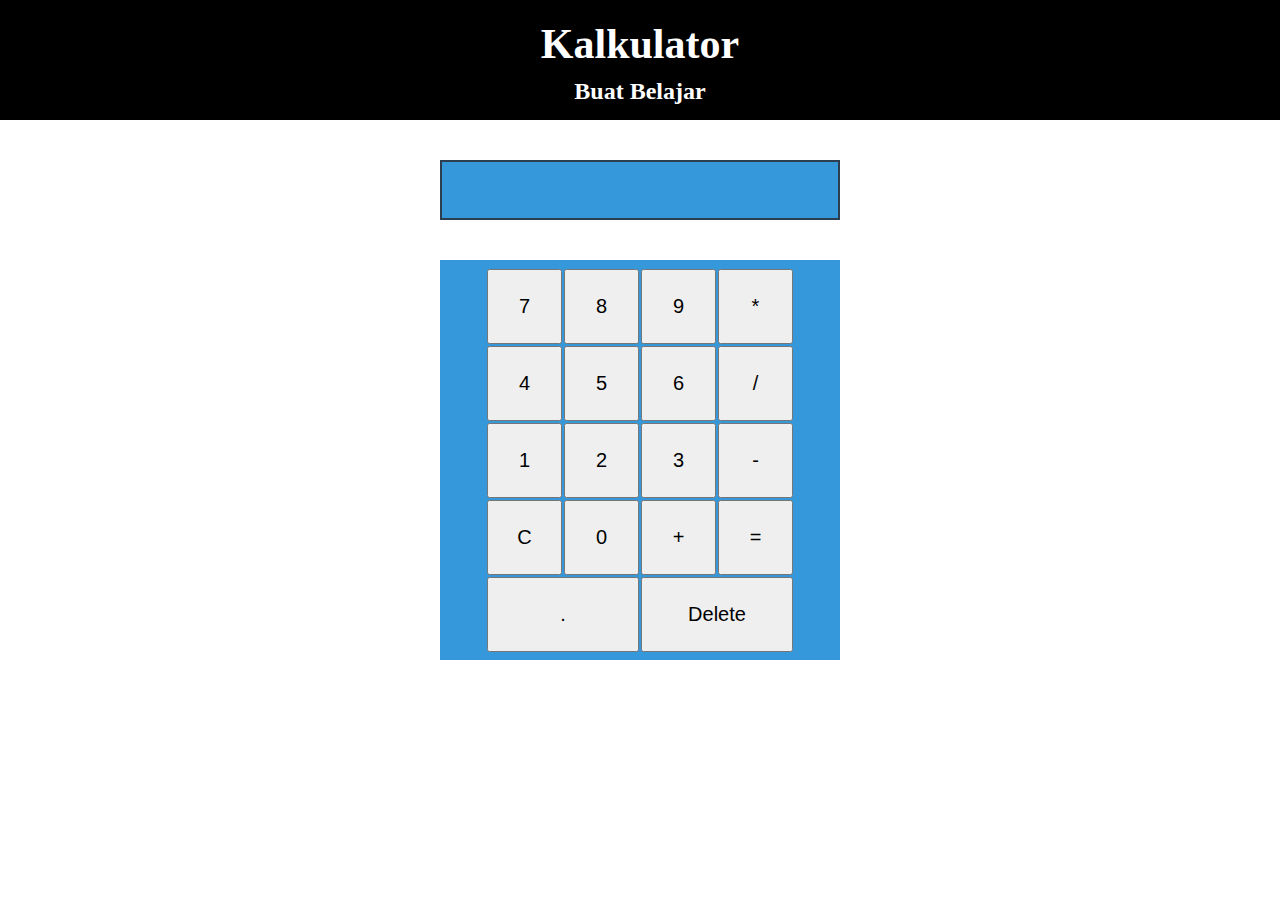
<file: index.html>
<!DOCTYPE html>
<html>
<head>
    <meta charset="UTF-8">
    <meta name="viewport" content="width=device-width, initial-scale=1.0">
    <title>Kalkulator</title>
    <link rel="stylesheet" href="kalkulator.css">
</head>
<body>
    <header class="judul">
        <h1>Kalkulator</h1>
        <h2>Buat Belajar</h2>
    </header>
    <div class="entry">
        <h2 id="isi" class="hitung"></h2>
    </div>
    <div class="tombol">
        <table>
            <tr class="normal">
                <td><button onclick="add('7')">7</button></td>
                <td><button onclick="add('8')">8</button></td>
                <td><button onclick="add('9')">9</button></td>
                <td><button onclick="add('*')">*</button></td>
            </tr>
            <tr class="normal">
                <td><button onclick="add('4')">4</button></td>
                <td><button onclick="add('5')">5</button></td>
                <td><button onclick="add('6')">6</button></td>
                <td><button onclick="add('/')">/</button></td>
            </tr>
            <tr class="normal">
                <td><button onclick="add('1')">1</button></td>
                <td><button onclick="add('2')">2</button></td>
                <td><button onclick="add('3')">3</button></td>
                <td><button onclick="add('-')">-</button></td>
            </tr>
            <tr class="normal">
                <td><button onclick="clearDisplay()">C</button></td>
                <td><button onclick="add('0')">0</button></td>
                <td><button onclick="add('+')">+</button></td>
                <td><button onclick="calc()">=</button></td>
            </tr>
            <tr class="wide">
                <td colspan="2"><button onclick="add('.')">.</button></td>
                <td colspan="2"><button onclick="deleteone()">Delete</button></td>
            </tr>
        </table>
    </div>

    <script src="kalkulator.js"></script>
</body>
</html>
</file>
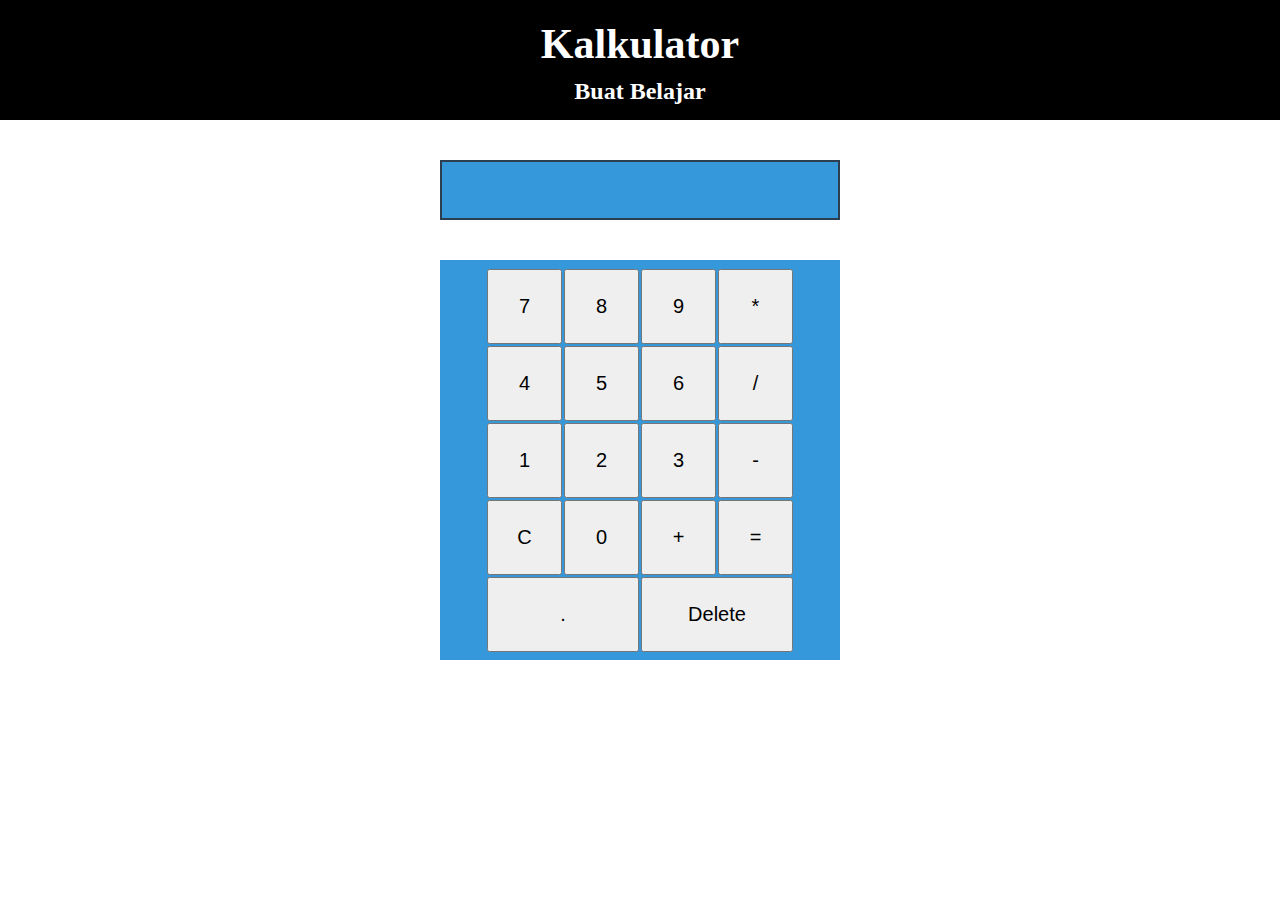
<file: kalkulator.html>
<!DOCTYPE html>
<html>
<head>
    <meta charset="UTF-8">
    <meta name="viewport" content="width=device-width, initial-scale=1.0">
    <title>Kalkulator</title>
    <link rel="stylesheet" href="kalkulator.css">
</head>
<body>
    <header class="judul">
        <h1>Kalkulator</h1>
        <h2>Buat Belajar</h2>
    </header>
    <div class="entry">
        <h2 id="isi" class="hitung"></h2>
    </div>
    <div class="tombol">
        <table>
            <tr class="normal">
                <td><button onclick="add('7')">7</button></td>
                <td><button onclick="add('8')">8</button></td>
                <td><button onclick="add('9')">9</button></td>
                <td><button onclick="add('*')">*</button></td>
            </tr>
            <tr class="normal">
                <td><button onclick="add('4')">4</button></td>
                <td><button onclick="add('5')">5</button></td>
                <td><button onclick="add('6')">6</button></td>
                <td><button onclick="add('/')">/</button></td>
            </tr>
            <tr class="normal">
                <td><button onclick="add('1')">1</button></td>
                <td><button onclick="add('2')">2</button></td>
                <td><button onclick="add('3')">3</button></td>
                <td><button onclick="add('-')">-</button></td>
            </tr>
            <tr class="normal">
                <td><button onclick="clearDisplay()">C</button></td>
                <td><button onclick="add('0')">0</button></td>
                <td><button onclick="add('+')">+</button></td>
                <td><button onclick="calc()">=</button></td>
            </tr>
            <tr class="wide">
                <td colspan="2"><button onclick="add('.')">.</button></td>
                <td colspan="2"><button onclick="deleteone()">Delete</button></td>
            </tr>
        </table>
    </div>

    <script src="kalkulator.js"></script>
</body>
</html>
</file>
<file: kalkulator.css>
* {
    margin: 0;
    padding: 0;
}

body {
    justify-content: center;
    align-items: center;
}

.judul {
    width: 100%;
    height: 120px;
    text-align: center;
    justify-content: center;
    align-items: center;
    background-color: black;
    color: white;
    margin-bottom: -30px;
}

.judul h1 {
    font-size: 42px;
    padding-top: 20px;
}

.judul h2 {
    font-size: 24px;
    padding-top: 10px;
}

.entry {
    display: flex;
    justify-content: center;
    width: 100%;
    height: 200px;
    align-items: center;
    margin-bottom: -30px;
}

.hitung {
    width: 400px;
    height: 60px;
    font-size: 26px;
    background-color: #3498db; 
    color: rgb(255, 255, 255);
    display: flex;
    justify-content: right;
    padding-right: 20px;
    align-items: center;
    border: 2px solid #2c3e50; 
    box-sizing: border-box;
}

.tombol {
    display: flex;
    width: 400px;
    height: 400px;
    justify-content: center;
    align-items: center;
    background-color: #3498db;
    margin: 0 auto;
}

.normal td button {
    font-size: 20px;
    width: 75px;
    height: 75px;
}

.wide td button {
    font-size: 20px;
    width: 152px;
    height: 75px;
}
</file>
